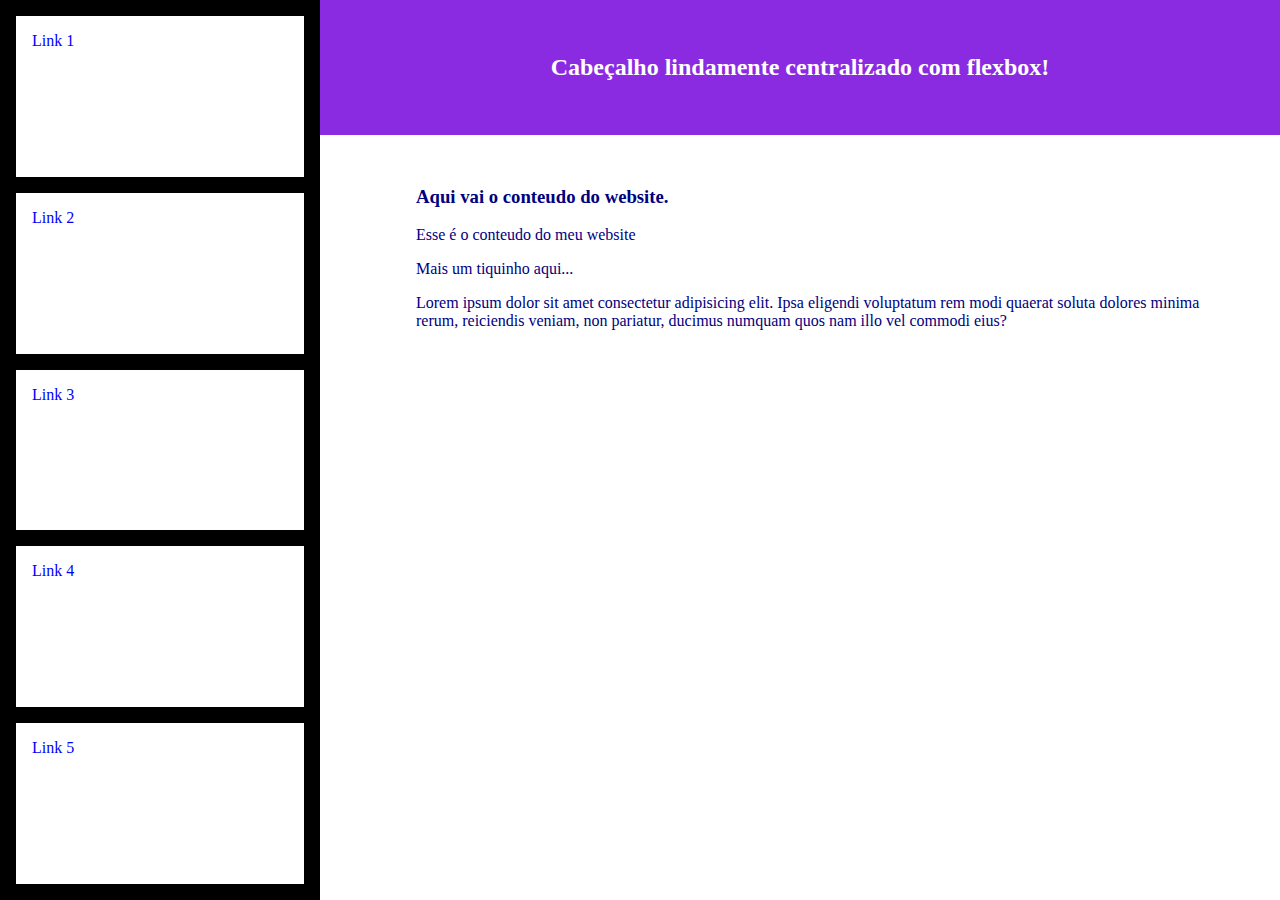
<file: flexgrid 2/index.html>
<!DOCTYPE html>
<html lang="pt-br">
<head>
    <meta charset="UTF-8">
    <meta name="viewport" content="width=device-width, initial-scale=1.0">
    <title>FlexGrid</title>
</head>
<link rel="stylesheet" href="estilos.css">
<link rel="stylesheet" href="responsividade.css">
<body>

    <div class="header">
        <h2>Cabeçalho lindamente centralizado com flexbox!</h2>
    </div>
      <div class="sidebar">
        <div class="item">Link 1</div>
        <div class="item">Link 2</div>
        <div class="item">Link 3</div>
        <div class="item">Link 4</div>
        <div class="item">Link 5</div>
    </div>


<div class="content">
    <h3>Aqui vai o conteudo do website.</h3>
    <p>Esse é o conteudo do meu website</p>
    <p>Mais um tiquinho aqui...</p>
    <p>Lorem ipsum dolor sit amet consectetur adipisicing elit. Ipsa eligendi voluptatum rem modi quaerat soluta dolores minima rerum, reiciendis veniam, non pariatur, ducimus numquam quos nam illo vel commodi eius?</p>
    <!-- Redimensione a janela para mostrar recursos responsivos do CSS Grid e do CSS flexbox! -->
</div>

</body>
</html>
</file>
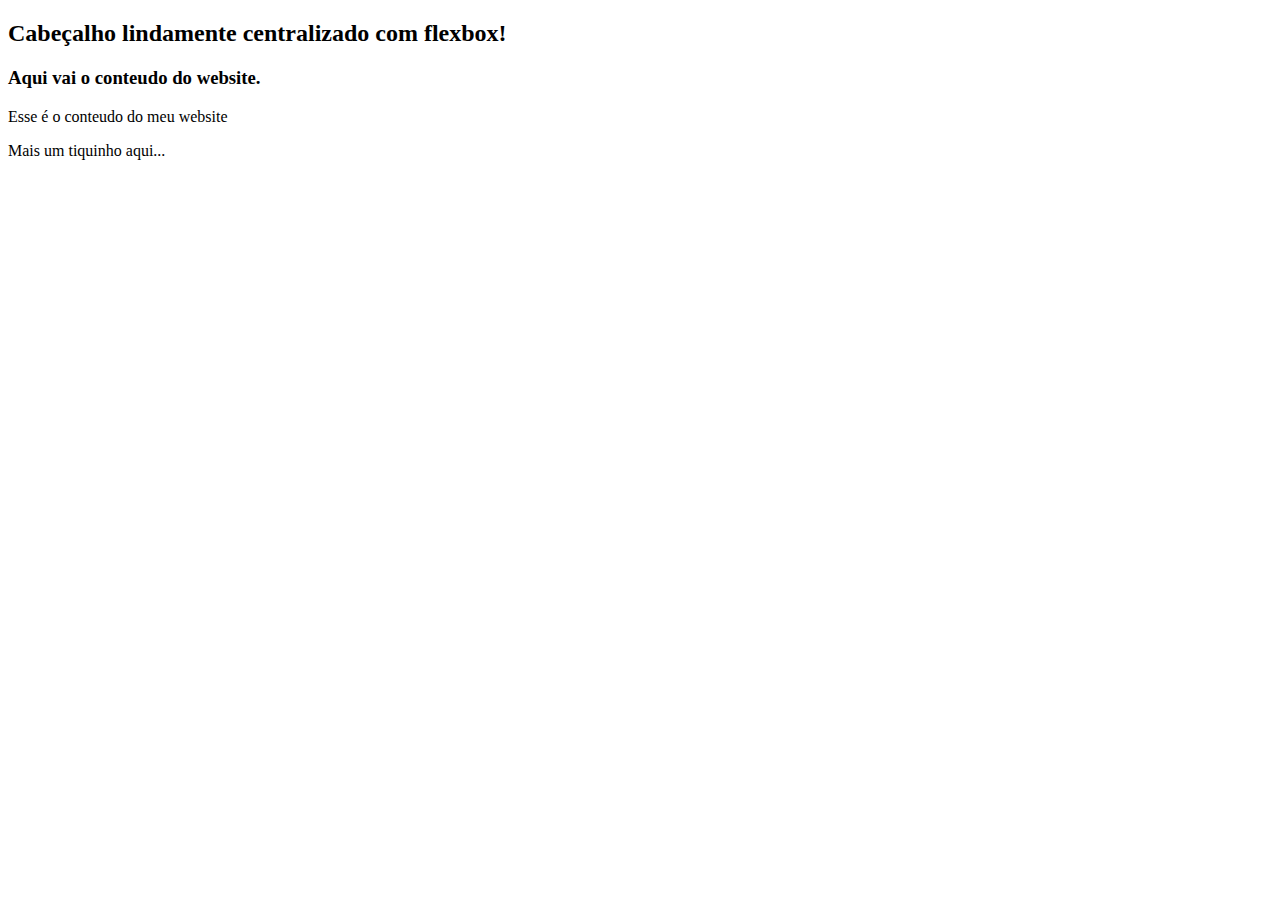
<file: flexgrid/index.html>
<!DOCTYPE html>
<html lang="pt-br">
<head>
    <meta charset="UTF-8">
    <meta name="viewport" content="width=device-width, initial-scale=1.0">
    <title>FlexGrid</title>
</head>
<body>
    <div class="container"></div>
    <div class="header">
        <h2>Cabeçalho lindamente centralizado com flexbox!</h2>
    </div>
      <div class="sidebar">
        <div class="item"></div>
        <div class="item"></div>
        <div class="item"></div>
        <div class="item"></div>
        <div class="item"></div>
    </div>
</div class="content">
<h3>Aqui vai o conteudo do website.</h3>
<p>Esse é o conteudo do meu website</p>
<p>Mais um tiquinho aqui...</p>
<!-- Redimensione a janela para mostrar recursos responsivos do CSS Grid e do CSS flexbox! -->

</body>
</html>
</file>
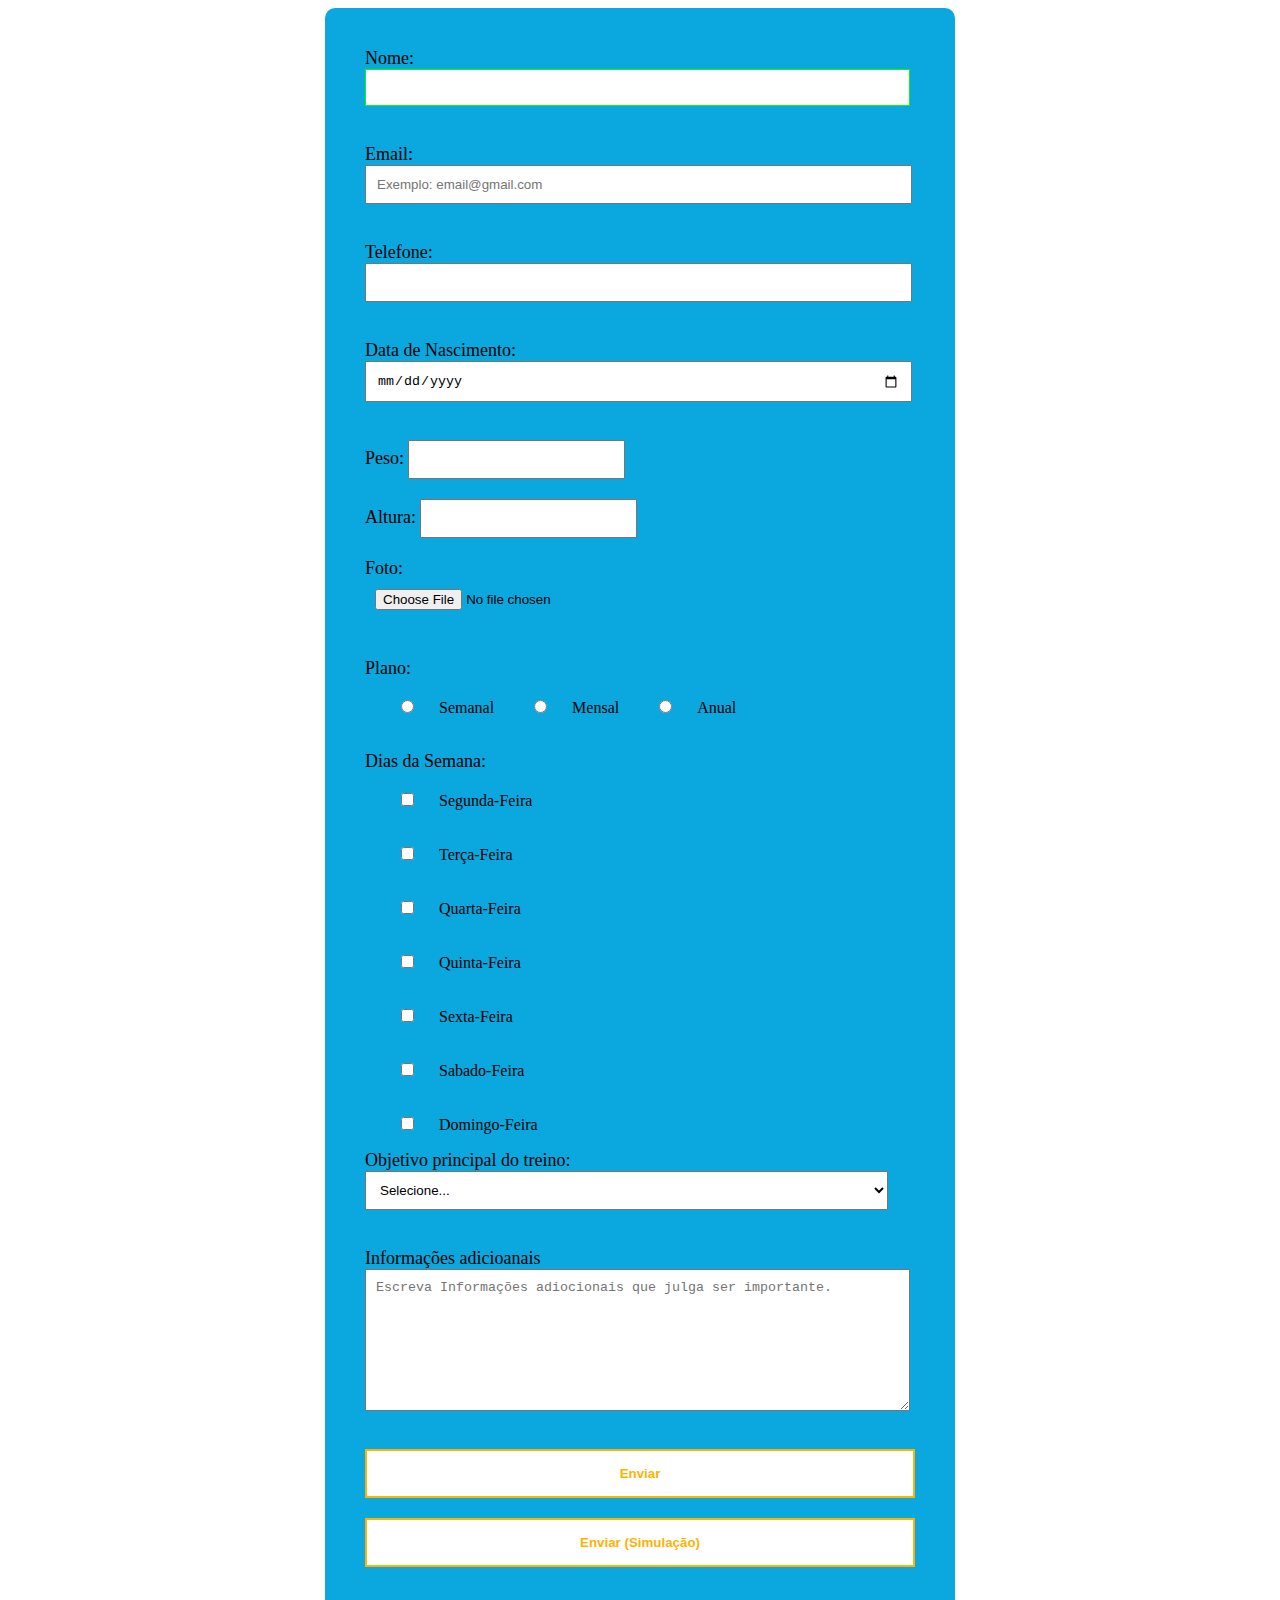
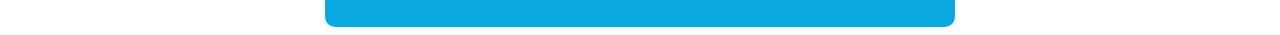
<file: formulario-academia/index.html>
<!DOCTYPE html>
<html lang="pt-br">
<head>
    <link rel="stylesheet" href="form.css">
    <meta charset="UTF-8">
    <meta name="viewport" content="width=device-width, initial-scale=1.0">
    <title>Cadastro Academia</title>
</head>
<body>
    <form action="enviado.html" method="post">


        <label for="nome"> Nome:</label>
        <input type="text" name="nome" id="nome"
        required="required" autofocus><br>

        <label for="email"> Email:</label>
        <input type="email" name="email" id="email" required
         placeholder="Exemplo: email@gmail.com"><br>

         <label for="telefone"> Telefone:</label>
         <input type="tel" name="telefone" id="telefone"
         required><br>

         <label for="dt-nasc"> Data de Nascimento:</label>
         <input type="date" name="dt-nasc"
         required><br>

         <label for="peso" class="medidas"> Peso:</label>
         <input type="number" name="peso" id="peso"
         class="medidas" required step="0.01"><br>

         <label for="altura" class="medidas"> Altura:</label>
         <input type="number" name="altura" id="altura"
         class="medidas" required step="0.01"><br>

         <label for="foto"> Foto:</label>
         <input type="file" name="foto" id="foto" required><br>

         <label> Plano:</label><br>
         <input class="emlinha" type="radio" name="plano"
         id="semanal">
         <label class="emlinha" for="semanal"> Semanal</label>
         <input class="emlinha" type="radio" name="plano"
         id="mensal">
         <label class="emlinha" for="mensal"> Mensal</label>
        <input class="emlinha" type="radio" name="plano"
        id="anual">
        <label class="emlinha" form="anual"> Anual</label>
        <br><br>

        <label> Dias da Semana:</label><br>
<input class="emlinha" type="checkbox" name="segunda" id="segunda">
<label class="emlinha" for="segunda"> Segunda-Feira</label><br>

<label></label><br>
<input class="emlinha" type="checkbox" name="terça" id="terça">
<label class="emlinha" for="terça"> Terça-Feira</label><br>

<label></label><br>
<input class="emlinha" type="checkbox" name="quarta" id="quarta">
<label class="emlinha" for="quarta"> Quarta-Feira</label><br>

<label></label><br>
<input class="emlinha" type="checkbox" name="quinta" id="quinta">
<label class="emlinha" for="quinta"> Quinta-Feira</label><br>

<label></label><br>
<input class="emlinha" type="checkbox" name="sexta" id="sexta">
<label class="emlinha" for="sexta"> Sexta-Feira</label><br>

<label></label><br>
<input class="emlinha" type="checkbox" name="sabado" id="sabado">
<label class="emlinha" for="sabado"> Sabado-Feira</label><br>

<label></label><br>
<input class="emlinha" type="checkbox" name="domingo" id="domingo">
<label class="emlinha" for="domingo"> Domingo-Feira</label><br>

<label>Objetivo principal do treino:</label>
<select name="objetivo" required>
    <option value="">Selecione...</option>
    <option value="massa-muscular">Ganho de massa
    muscular</option>
    <option value="cardiovascular">Melhoria da saúde
    cardiovascular</option>
    <option value="flexibilidade">Aumento da flexibilidade</option>
    <option value="mental">Melhoria da saúde mental</option>
    <option value="outros">Outros</option>
</select>
<br>

<label>Informações adicioanais</label>
<textarea name="Informações" rows="8" cols="25"
maxlength="100" required placeholder="Escreva Informações adiocionais que julga ser importante."></textarea>
<br>
<input type="submit" name="enviar" value="Enviar"
id="enviar">

<p>
<input type="submit" value="Enviar (Simulação)" id="enviar">
</p>

        </form>
    
</body>
</html>
</file>
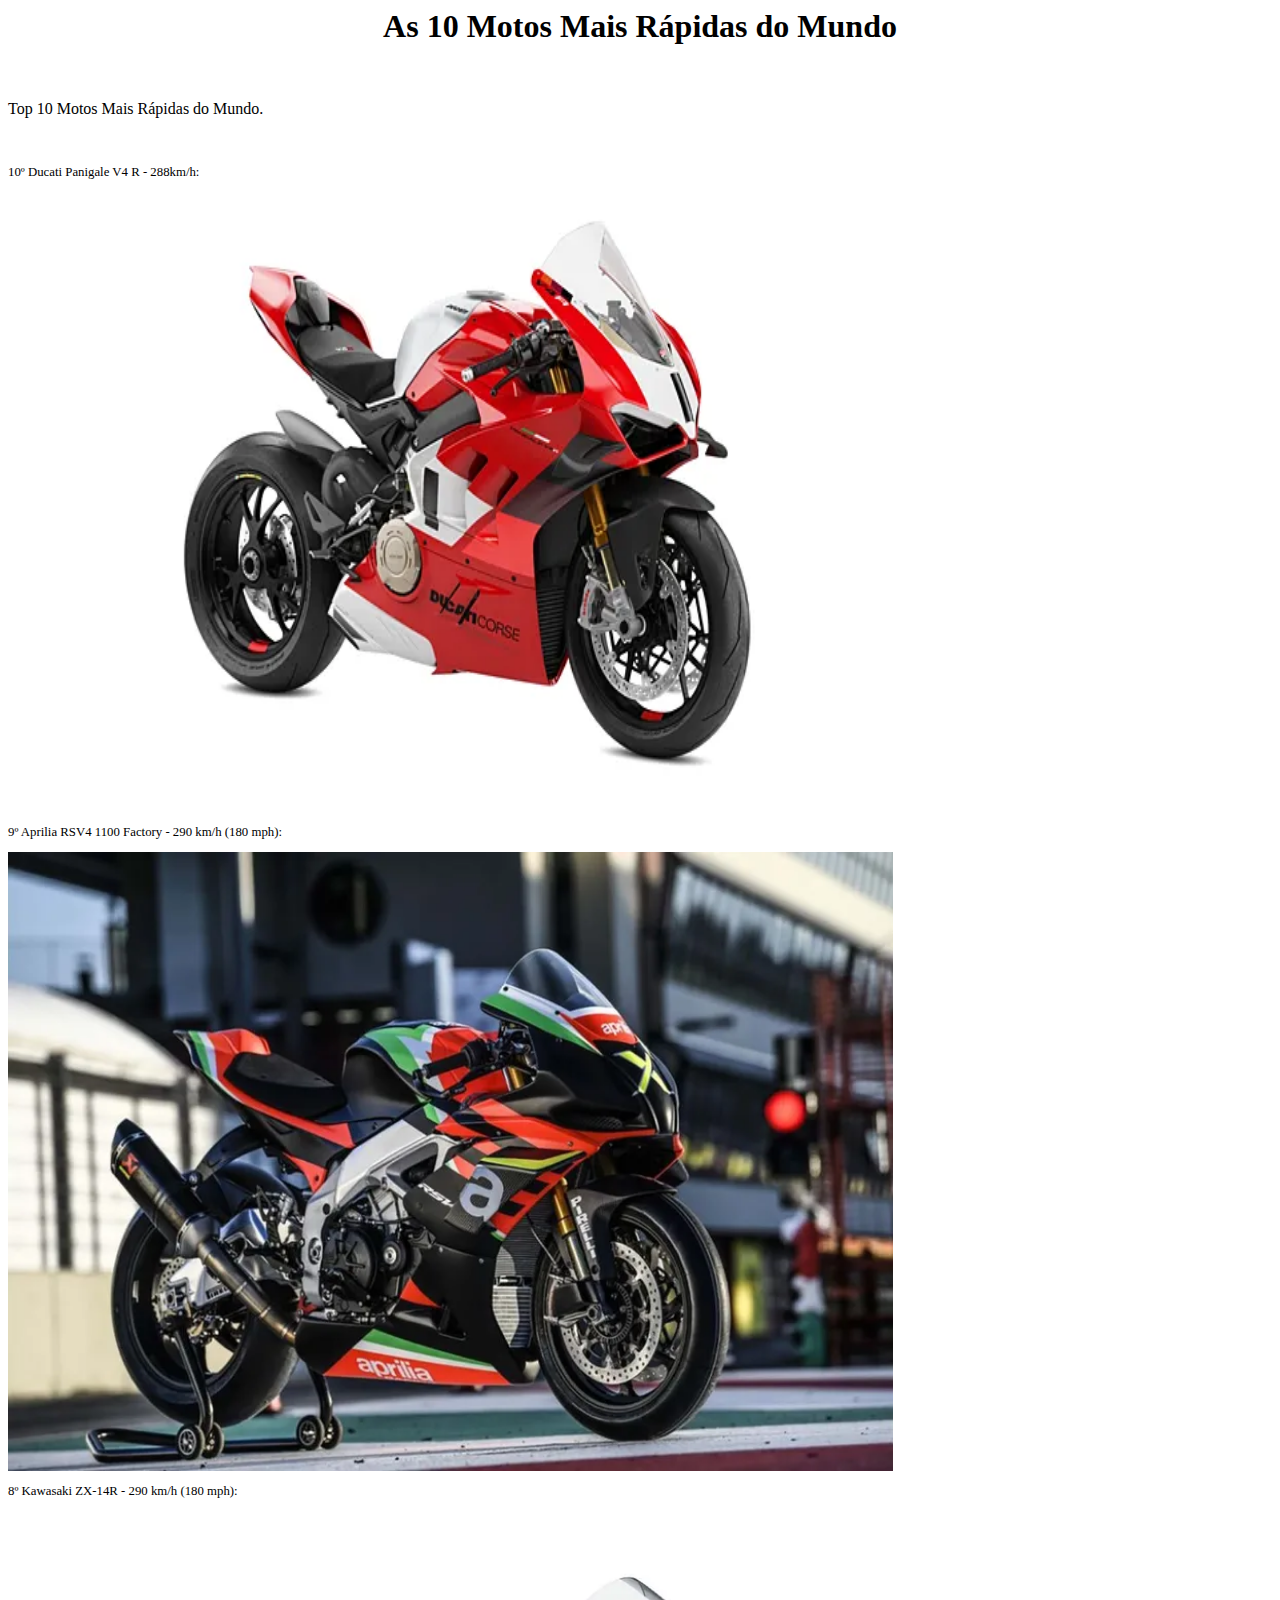
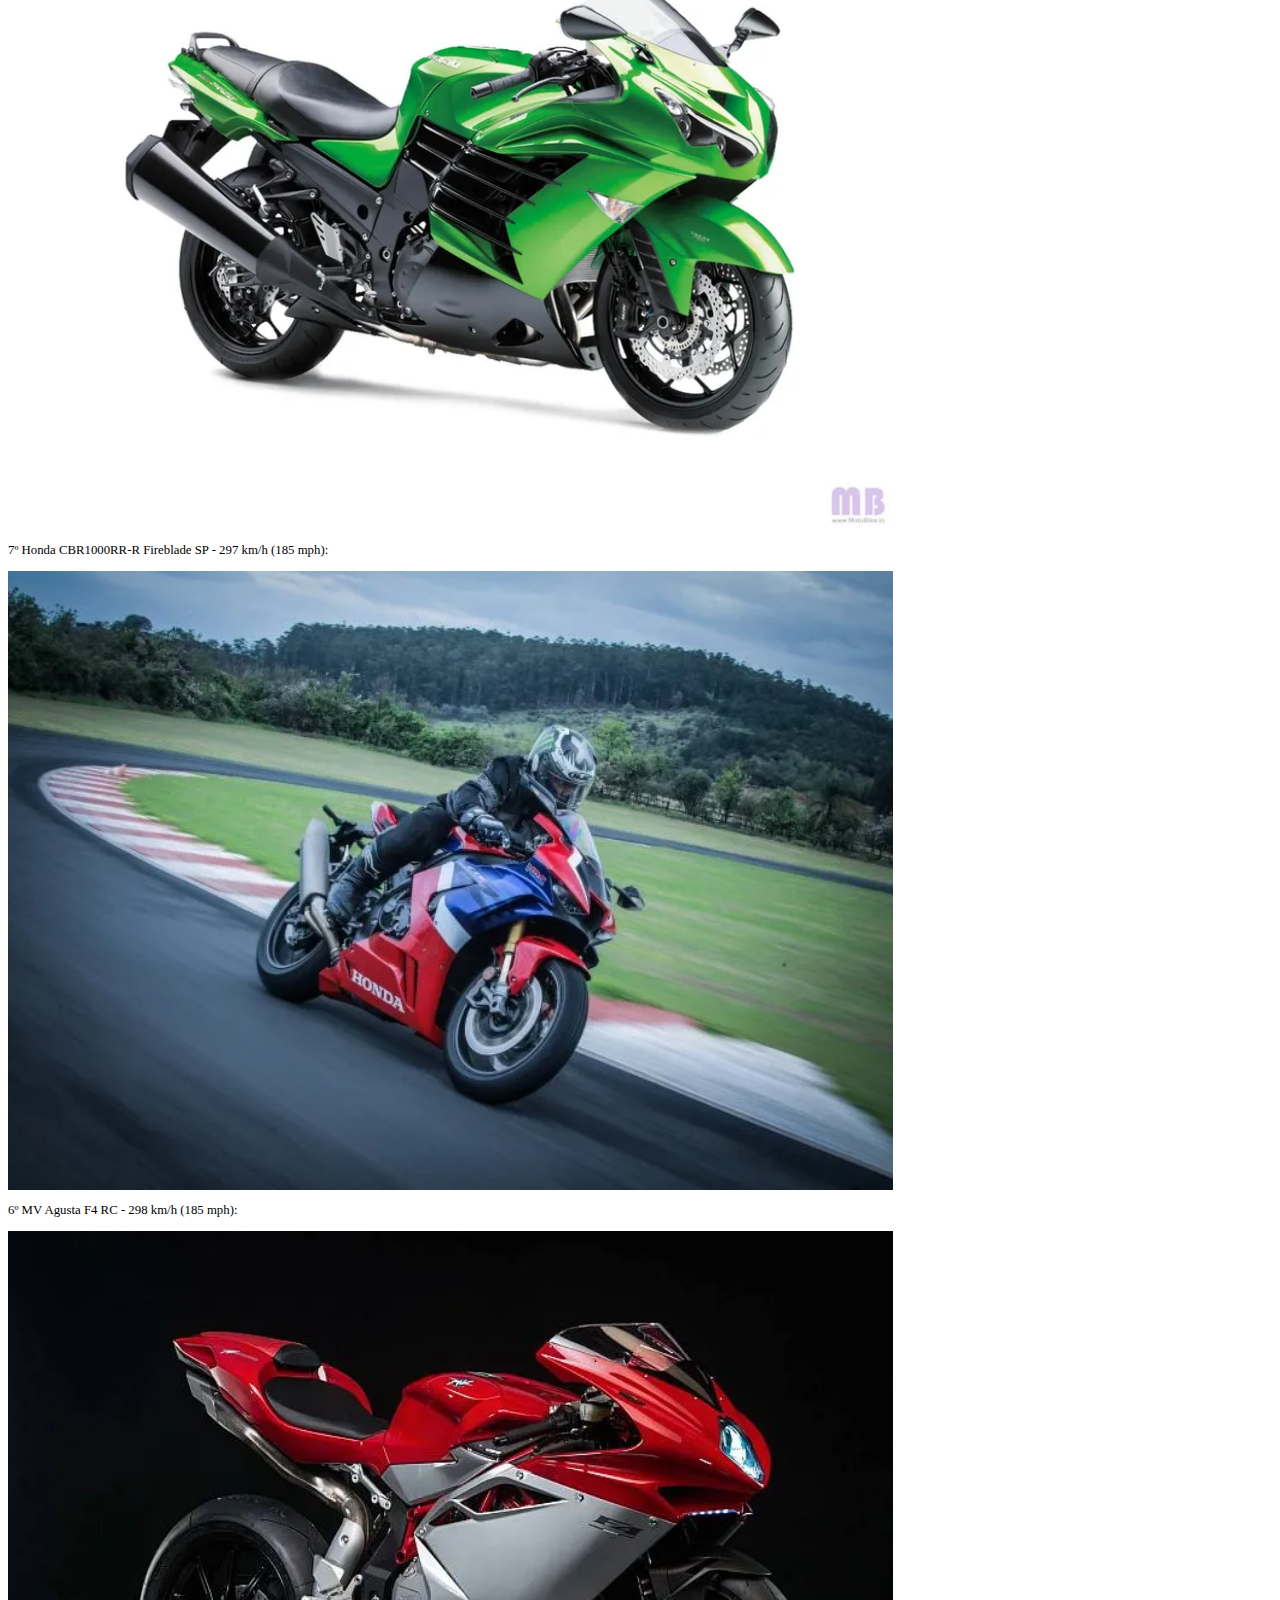
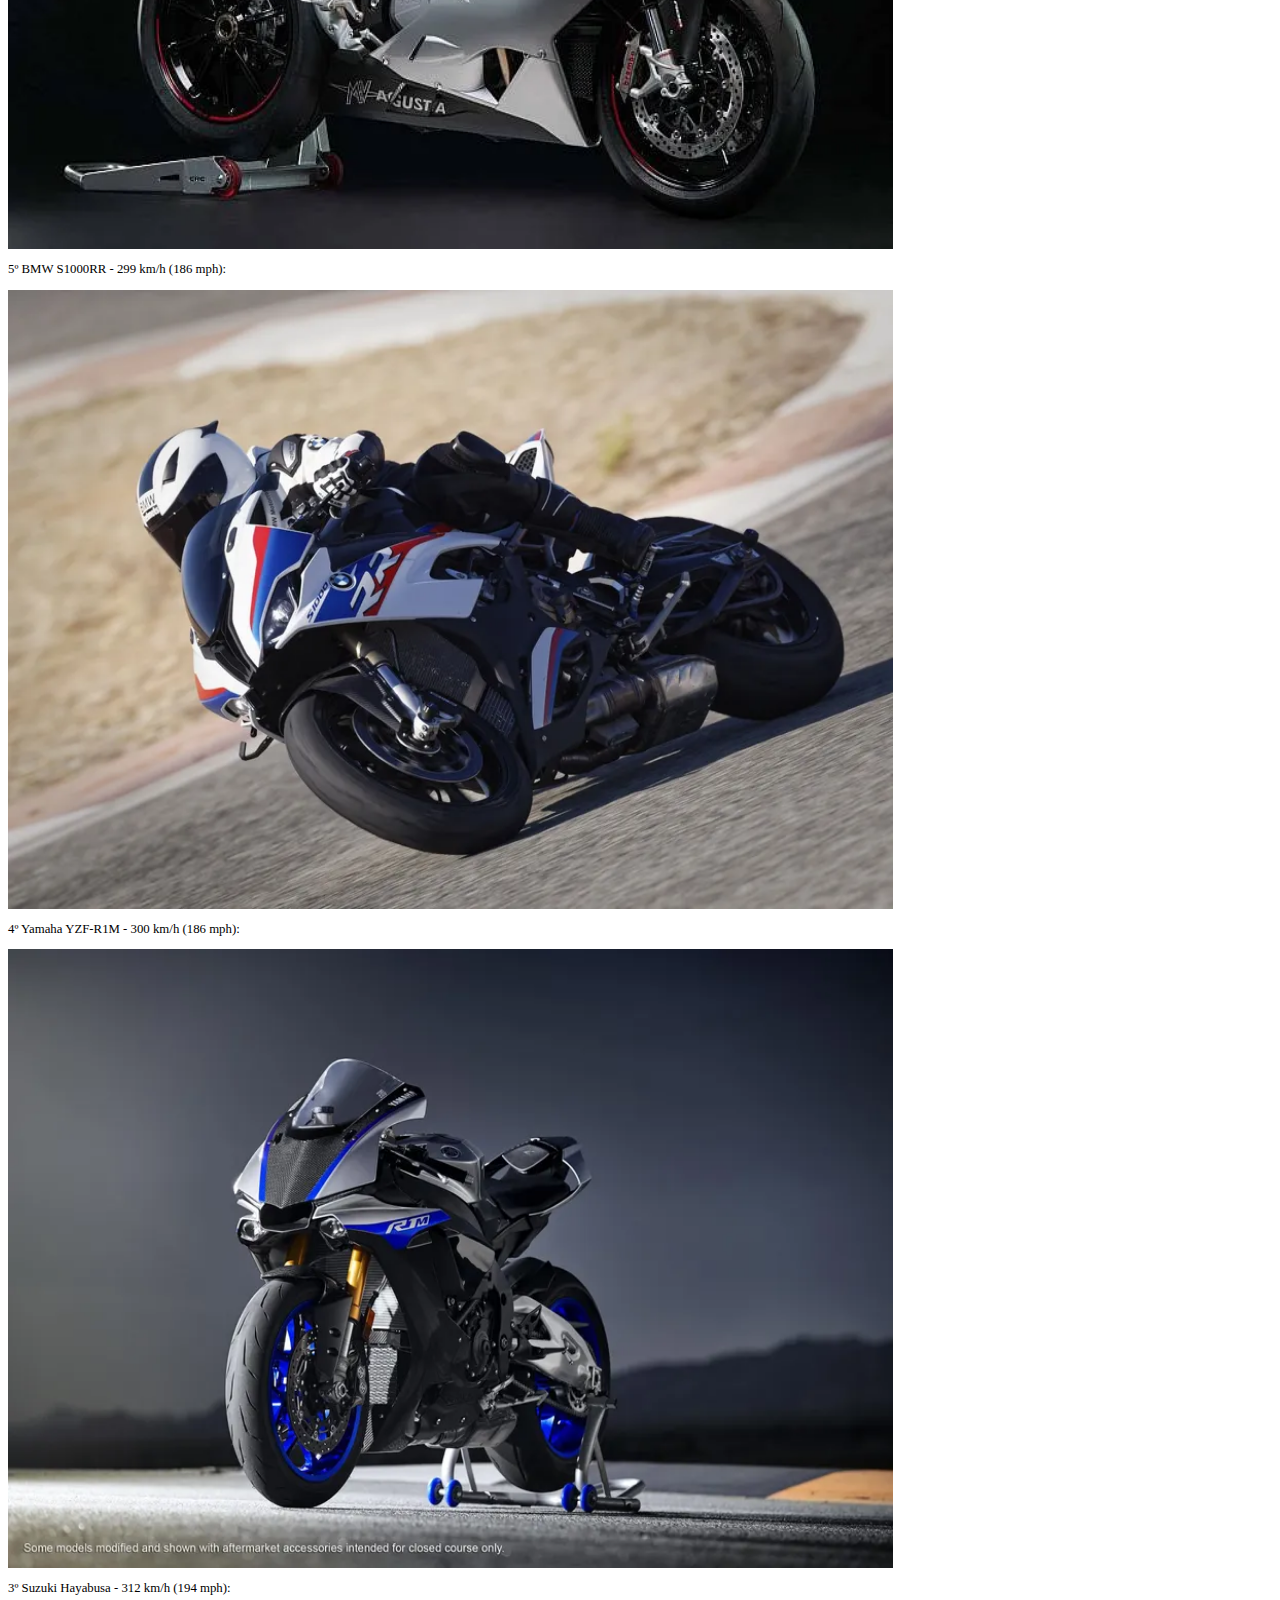
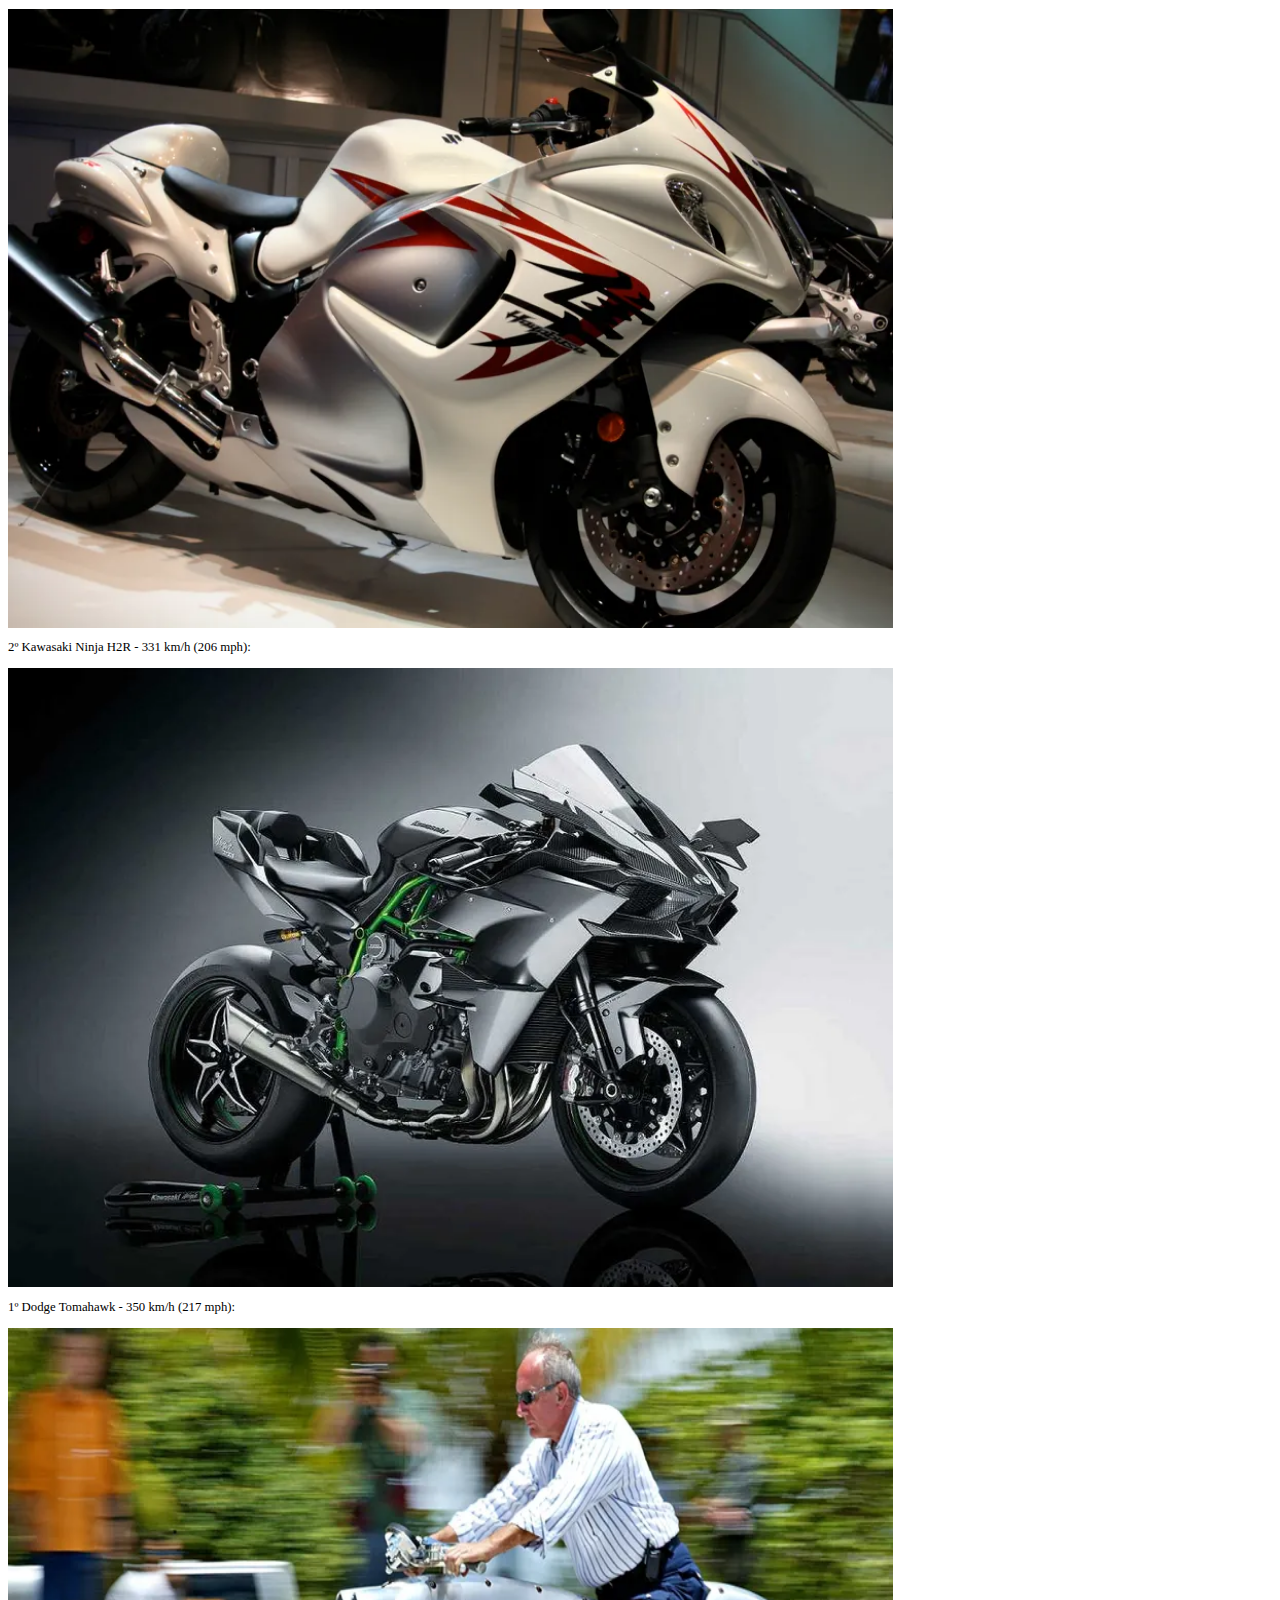
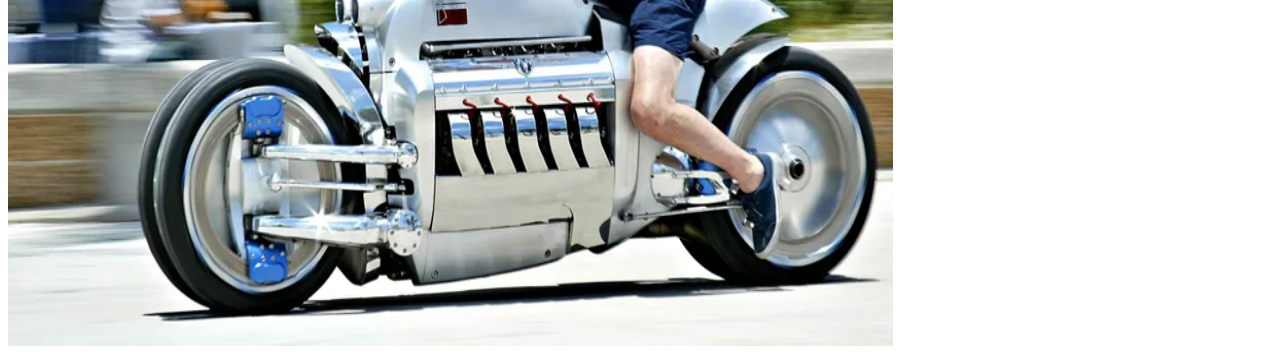
<file: top10/index.html>
<html>

<head>
<title>As 10 Motos Mais Rápidas do Mundo</title>
<head>

<body>
<div style="text-align:center">
<h1>As 10 Motos Mais Rápidas do Mundo
</div>
</h1>
<br>
<p>Top 10 Motos Mais Rápidas do Mundo.</p>
<br>

<p style="font-size:80%;">10º Ducati Panigale V4 R - 288km/h:</p>
</div>
<img src="ducatti.png" height="70%" width="70%">
</div>

<p style="font-size:80%;">9º Aprilia RSV4 1100 Factory - 290 km/h (180 mph):</p>
</div>
<img src="aprilla.png" height="70%" width="70%">
</div>

<p style="font-size:80%;">8º Kawasaki ZX-14R - 290 km/h (180 mph):</p>
</div>
<img src="kawasaki.png" height="70%" width="70%">
</div>

<p style="font-size:80%;">7º Honda CBR1000RR-R Fireblade SP - 297 km/h (185 mph):</p>
</div>
<img src="cbr.png" height="70%" width="70%">
</div>

<p style="font-size:80%;">6º MV Agusta F4 RC - 298 km/h (185 mph):</p>
</div>
<img src="agusta.png" height="70%" width="70%">
</div>


<p style="font-size:80%;">5º BMW S1000RR - 299 km/h (186 mph):</p>
</div>
<img src="s1000.png" height="70%" width="70%">
</div>

<p style="font-size:80%;">4º Yamaha YZF-R1M - 300 km/h (186 mph):</p>
</div>
<img src="r1.png" height="70%" width="70%">
</div>

<p style="font-size:80%;">3º Suzuki Hayabusa - 312 km/h (194 mph):</p>
</div>
<img src="haya.png" height="70%" width="70%">
</div>

<p style="font-size:80%;">2º Kawasaki Ninja H2R - 331 km/h (206 mph):</p>
</div>
<img src="h2r.png" height="70%" width="70%">
</div>

<p style="font-size:80%;">1º Dodge Tomahawk - 350 km/h (217 mph):</p>
</div>
<img src="dodge.png" height="70%" width="70%">
</div>

<html>
</file>
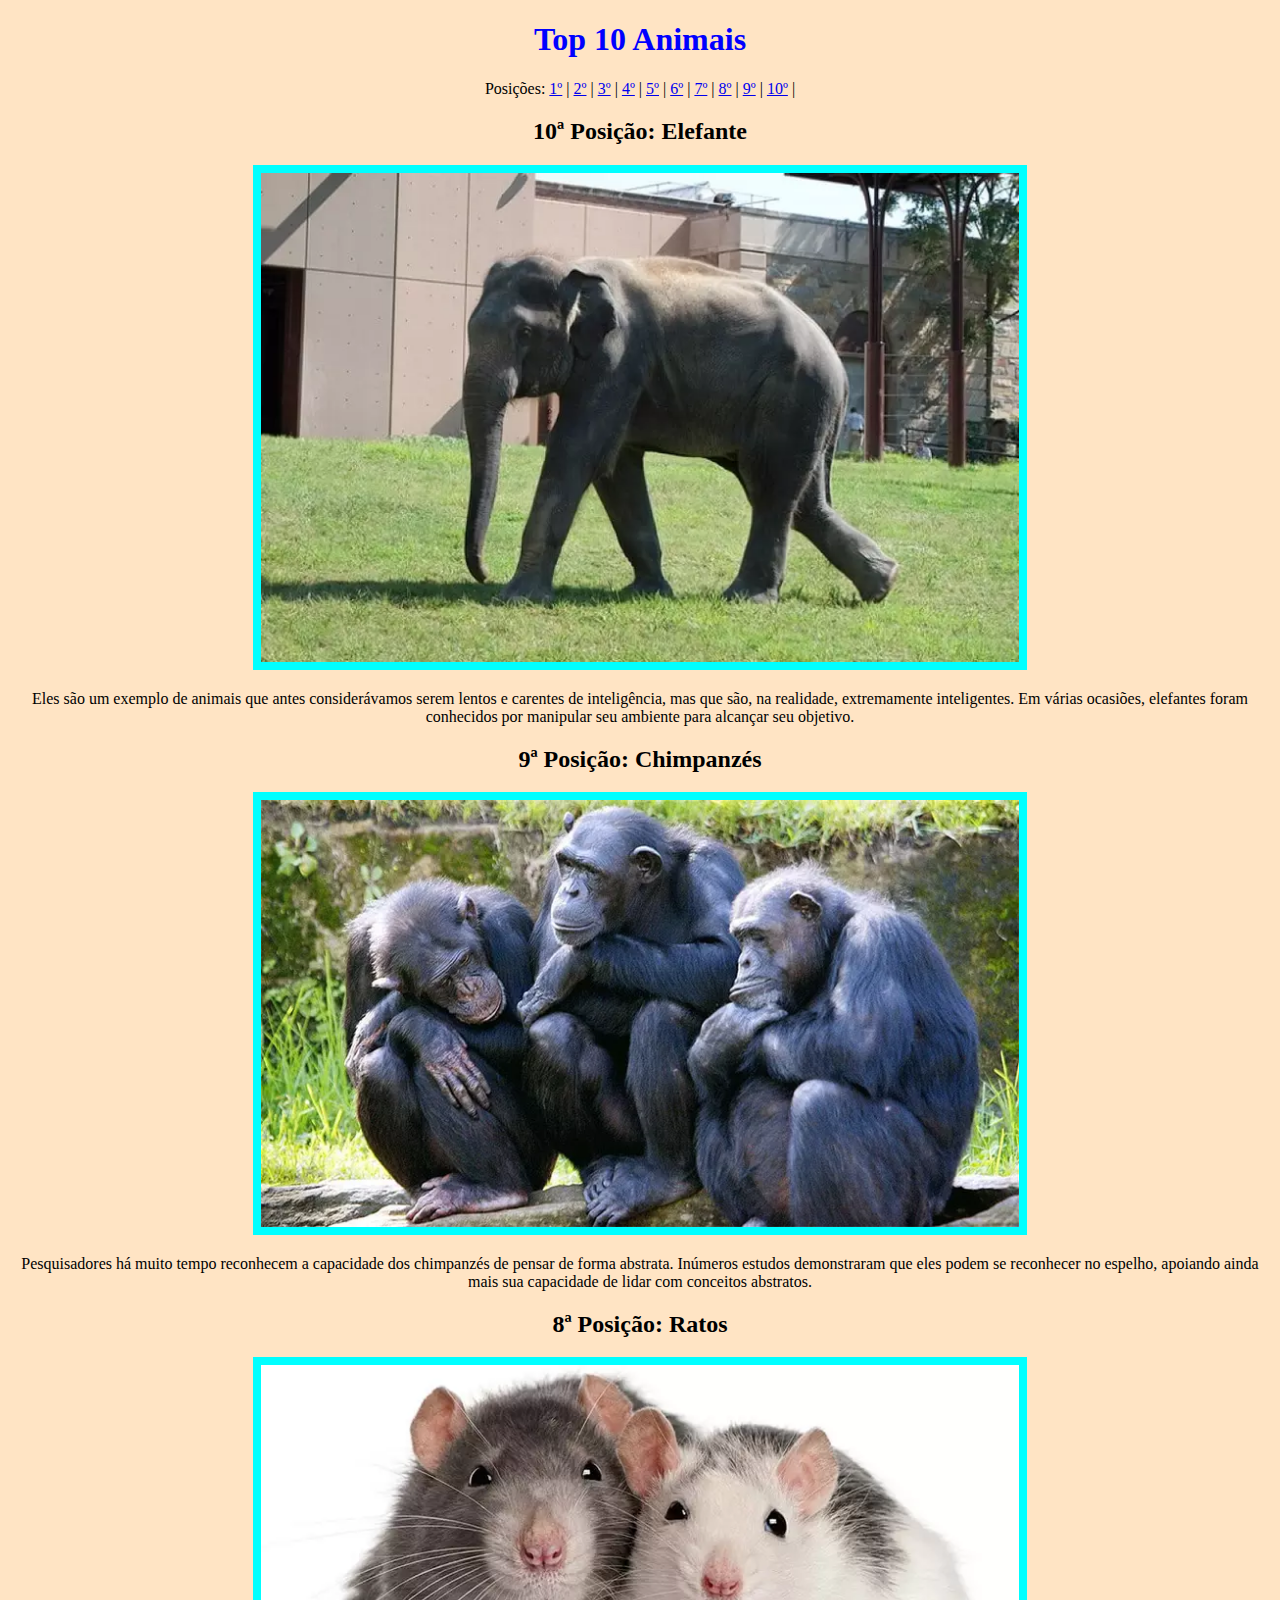
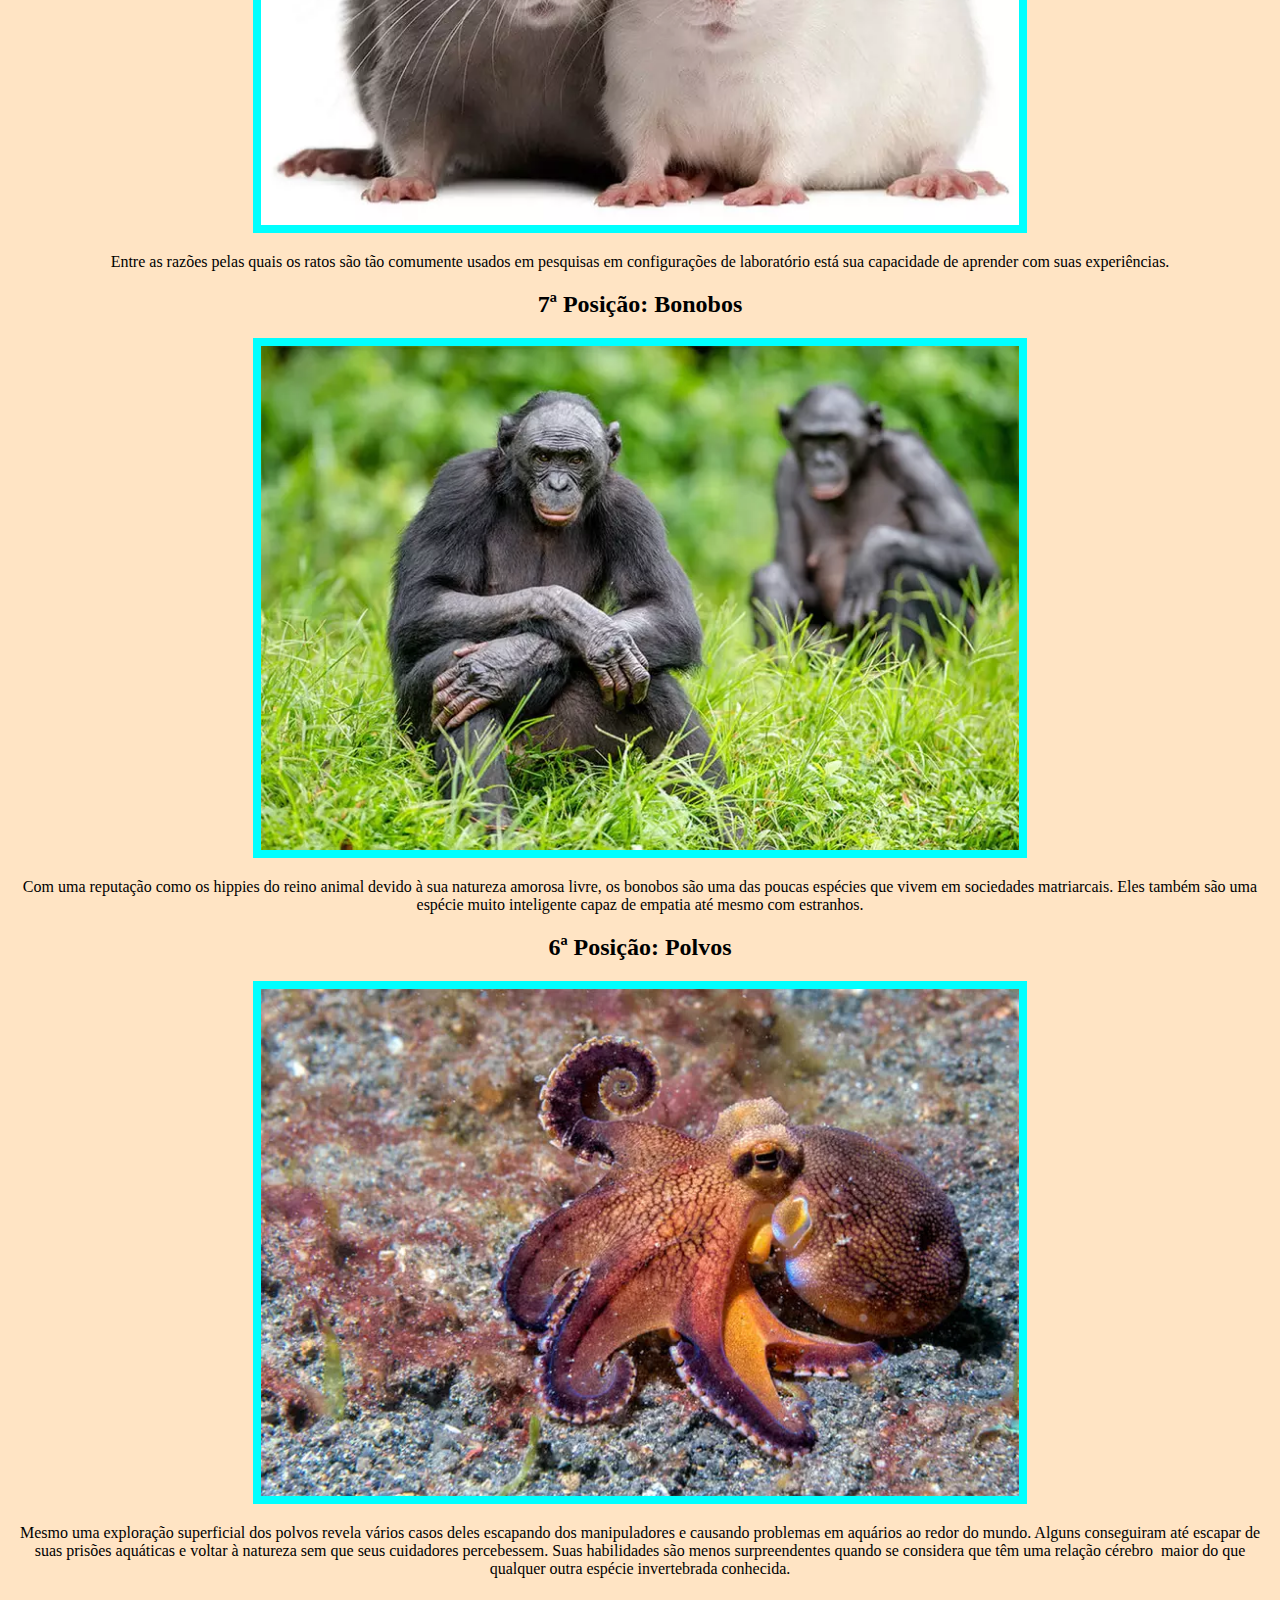
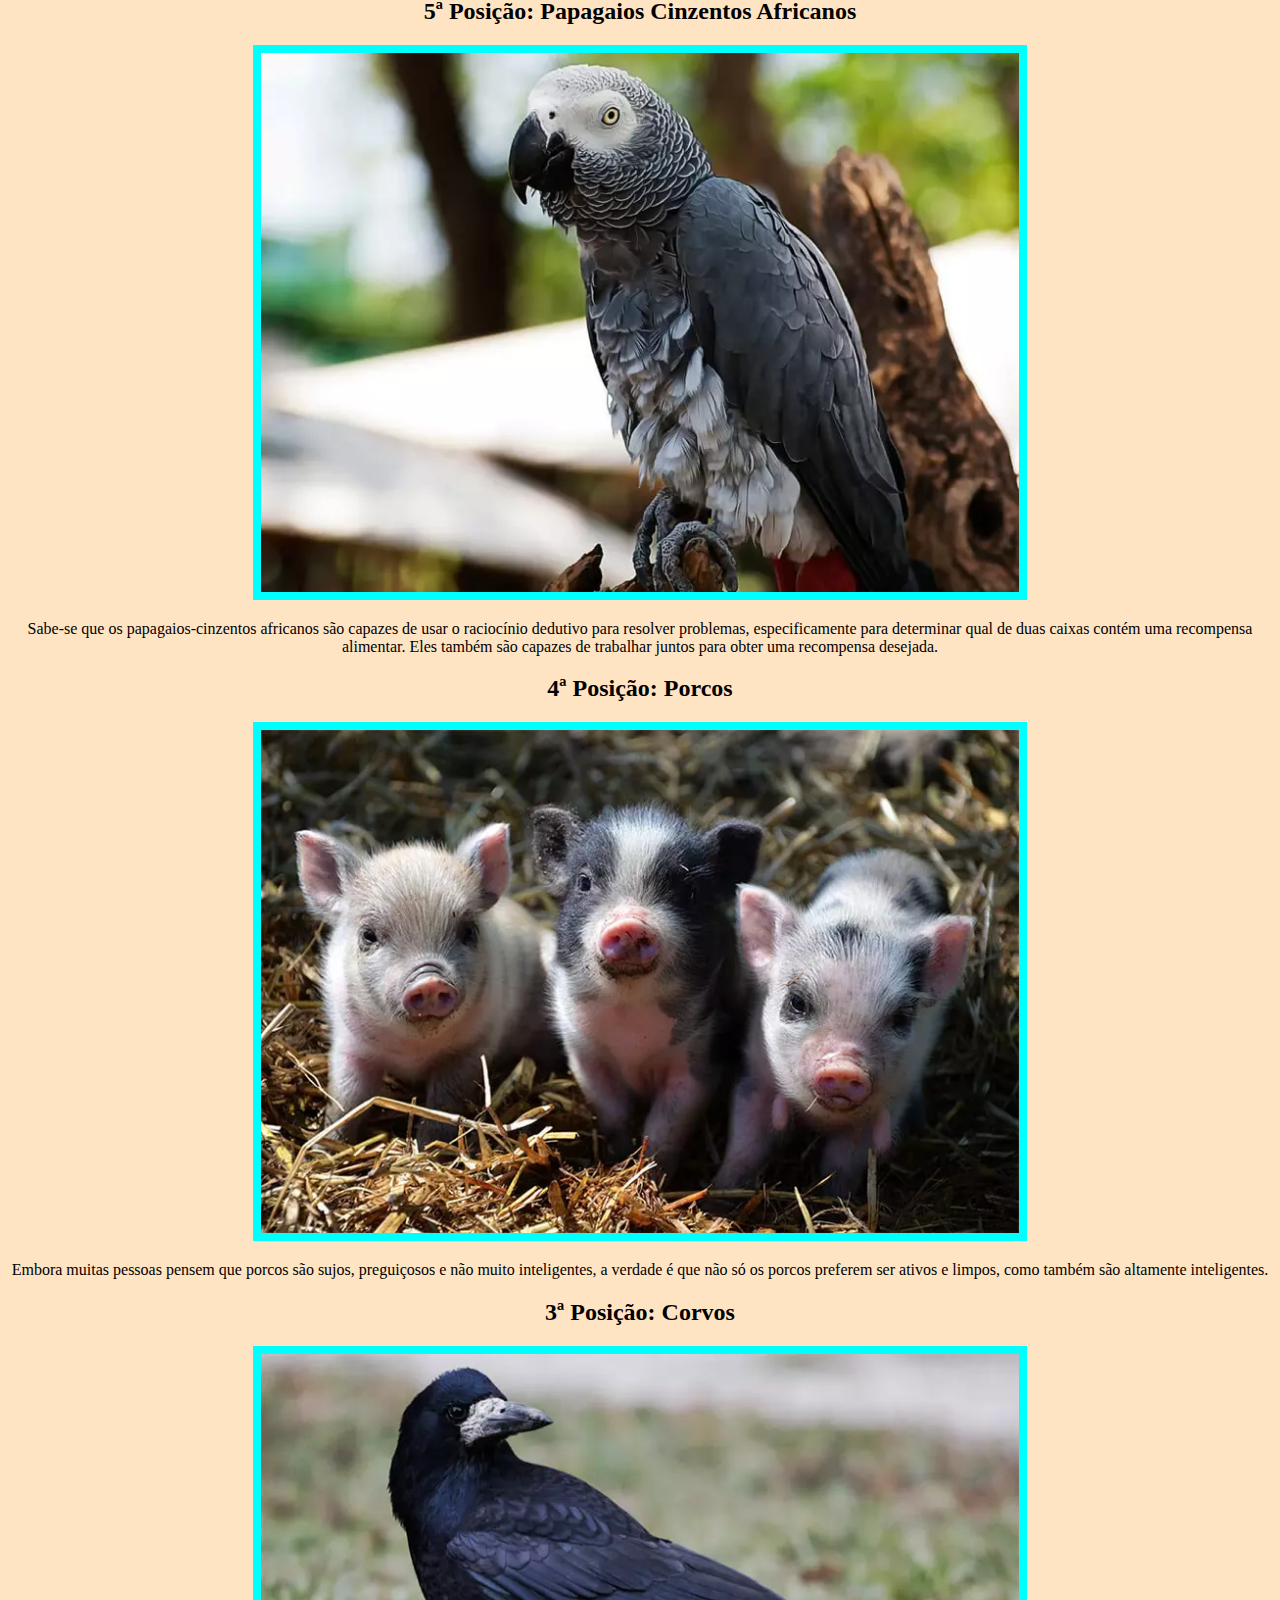
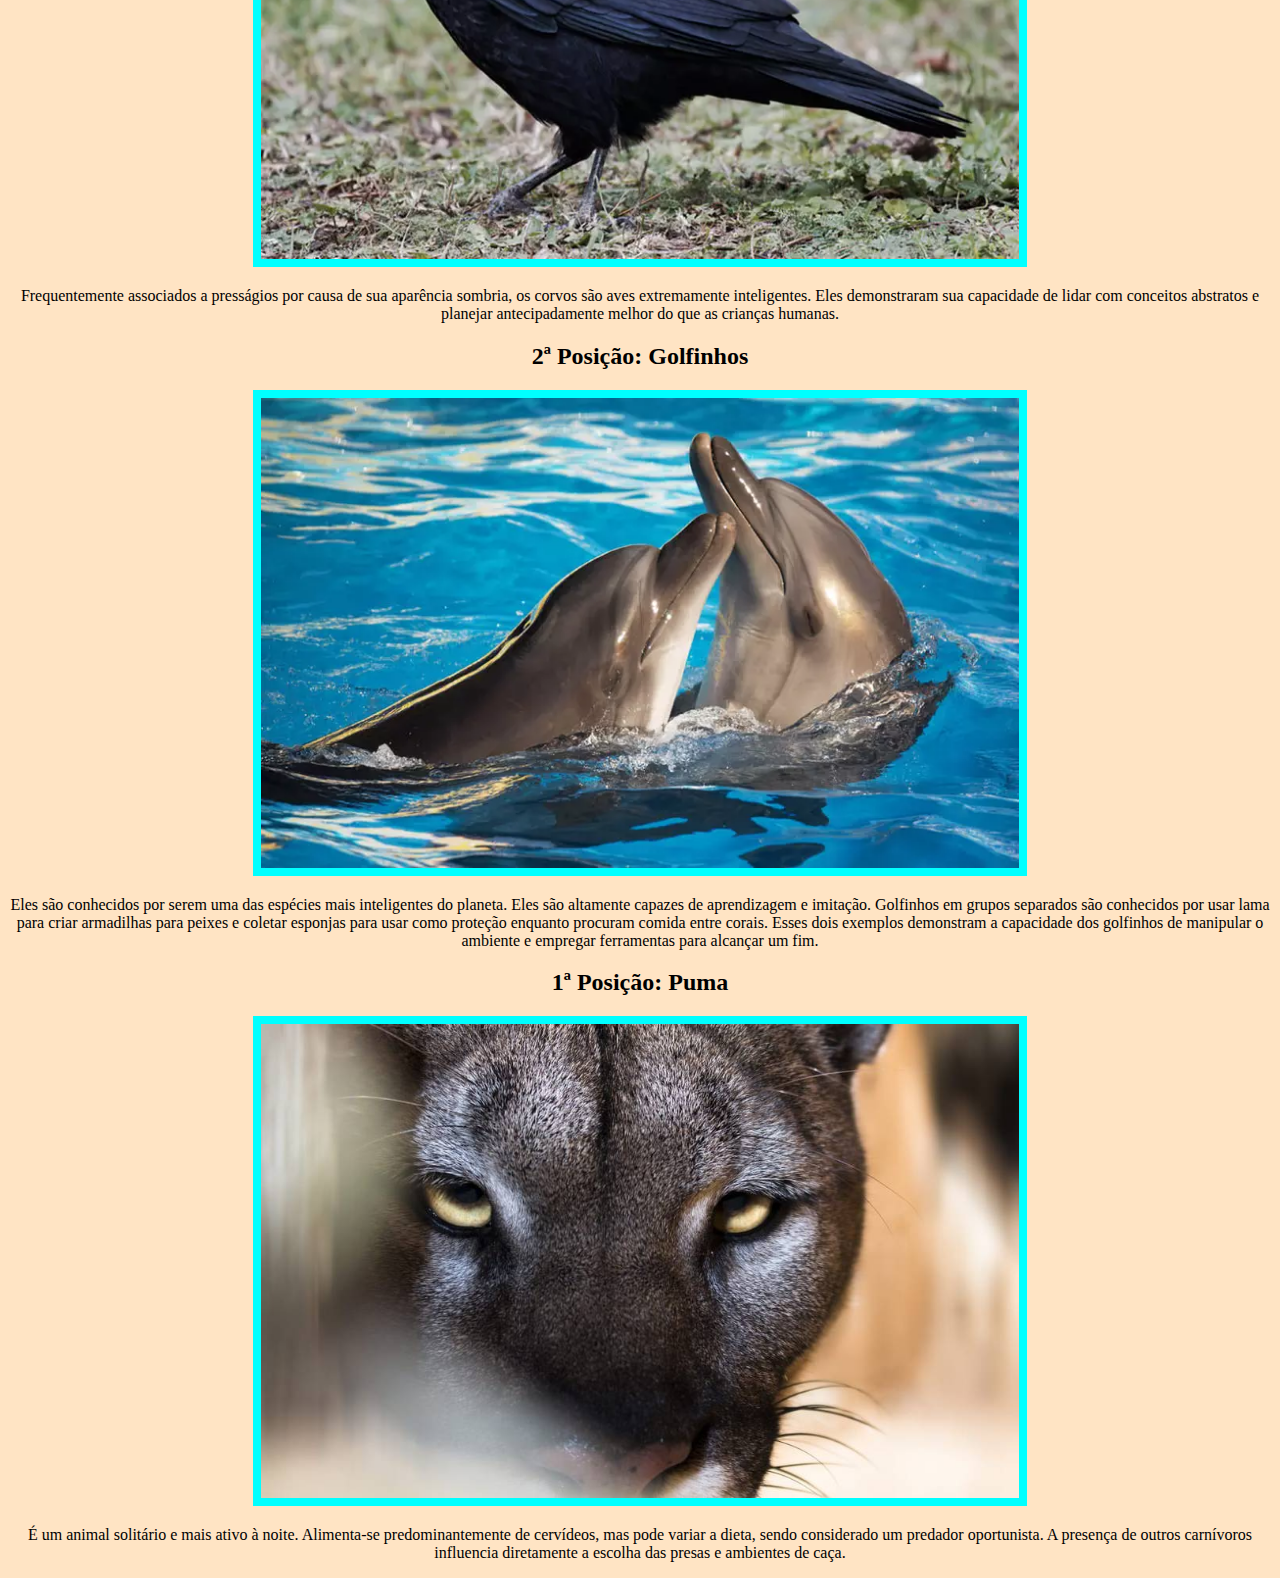
<file: top10v2/index.html>
<!DOCTYPE html>
<html lang="en">

<head> 
<link rel="stylesheet" href="estilos.css".css">
    <meta charset="UTF-8">
    <meta name="viewport" content="width=device-width, initial-scale=1.0">
    <title>Top 10 Animais</title>
</head>
<body>

    
    <h1>Top 10 Animais</h1>

    <P>
        Posições:
        <a href="#1">1º</a> | 
        <a href="#2">2º</a> | 
        <a href="#3">3º</a> | 
        <a href="#4">4º</a> | 
        <a href="#5">5º</a> | 
        <a href="#6">6º</a> | 
        <a href="#7">7º</a> | 
        <a href="#8">8º</a> |
        <a href="#9">9º</a> | 
        <a href="#10">10º</a> | 

    </P>

    <section id="10">
    
    <h2>10ª Posição: Elefante </h2>
    <img src="elefante.jpg">    
    <p>Eles são um exemplo de animais que antes considerávamos serem lentos e carentes de inteligência, mas que são, na realidade, extremamente inteligentes. Em várias ocasiões, elefantes foram conhecidos por manipular seu ambiente para alcançar seu objetivo.</p>

    </section>

    <section id="9">

    <h2>9ª Posição: Chimpanzés </h2>
    <img src="chimpanze.jpg">
    <p>Pesquisadores há muito tempo reconhecem a capacidade dos chimpanzés de pensar de forma abstrata. Inúmeros estudos demonstraram que eles podem se reconhecer no espelho, apoiando ainda mais sua capacidade de lidar com conceitos abstratos. </p>

    </section>

    <section id="8">

    <h2>8ª Posição: Ratos </h2>
    <img src="ratos.jpg">
    <p>Entre as razões pelas quais os ratos são tão comumente usados em pesquisas em configurações de laboratório está sua capacidade de aprender com suas experiências. </p>

    </section>

    <section id="7">

    <h2>7ª Posição: Bonobos </h2>
    <img src="bonobos.jpg">
    <p>Com uma reputação como os hippies do reino animal devido à sua natureza amorosa livre, os bonobos são uma das poucas espécies que vivem em sociedades matriarcais. Eles também são uma espécie muito inteligente capaz de empatia até mesmo com estranhos. </p>

    </section>

    <section id="6">

    <h2>6ª Posição: Polvos </h2>
    <img src="polvo.jpg">
    <p> Mesmo uma exploração superficial dos polvos revela vários casos deles escapando dos manipuladores e causando problemas em aquários ao redor do mundo. Alguns conseguiram até escapar de suas prisões aquáticas e voltar à natureza sem que seus cuidadores percebessem. Suas habilidades são menos surpreendentes quando se considera que têm uma relação cérebro  maior do que qualquer outra espécie invertebrada conhecida.</p>

    </section>

    <section id="5">

    <h2>5ª Posição: Papagaios Cinzentos Africanos </h2>
    <img src="papagaio.jpg">
    <p>Sabe-se que os papagaios-cinzentos africanos são capazes de usar o raciocínio dedutivo para resolver problemas, especificamente para determinar qual de duas caixas contém uma recompensa alimentar. Eles também são capazes de trabalhar juntos para obter uma recompensa desejada. </p>

    </section>

    <section id="4">

    <h2>4ª Posição: Porcos </h2>
    <img src="porco.jpg">
    <P> </P>
    <P>Embora muitas pessoas pensem que porcos são sujos, preguiçosos e não muito inteligentes, a verdade é que não só os porcos preferem ser ativos e limpos, como também são altamente inteligentes. </P>

    </section>

    <section id="3">

    <h2>3ª Posição: Corvos </h2>
    <img src="corvo.jpg">
    <P> Frequentemente associados a presságios por causa de sua aparência sombria, os corvos são aves extremamente inteligentes. Eles demonstraram sua capacidade de lidar com conceitos abstratos e planejar antecipadamente melhor do que as crianças humanas.</P>

    </section>

    <section id="2">

    <h2>2ª Posição: Golfinhos </h2>
    <img src="golfinho.jpg">
    <P>Eles são conhecidos por serem uma das espécies mais inteligentes do planeta. Eles são altamente capazes de aprendizagem e imitação. Golfinhos em grupos separados são conhecidos por usar lama para criar armadilhas para peixes e coletar esponjas para usar como proteção enquanto procuram comida entre corais. Esses dois exemplos demonstram a capacidade dos golfinhos de manipular o ambiente e empregar ferramentas para alcançar um fim. </P>

    </section>

    <section id="1">

    <h2>1ª Posição: Puma </h2>
    <img src="puma.jpg">
    <p>É um animal solitário e mais ativo à noite. Alimenta-se predominantemente de cervídeos, mas pode variar a dieta, sendo considerado um predador oportunista. A presença de outros carnívoros influencia diretamente a escolha das presas e ambientes de caça. </P>

    </section>

</body>


</html>
</file>
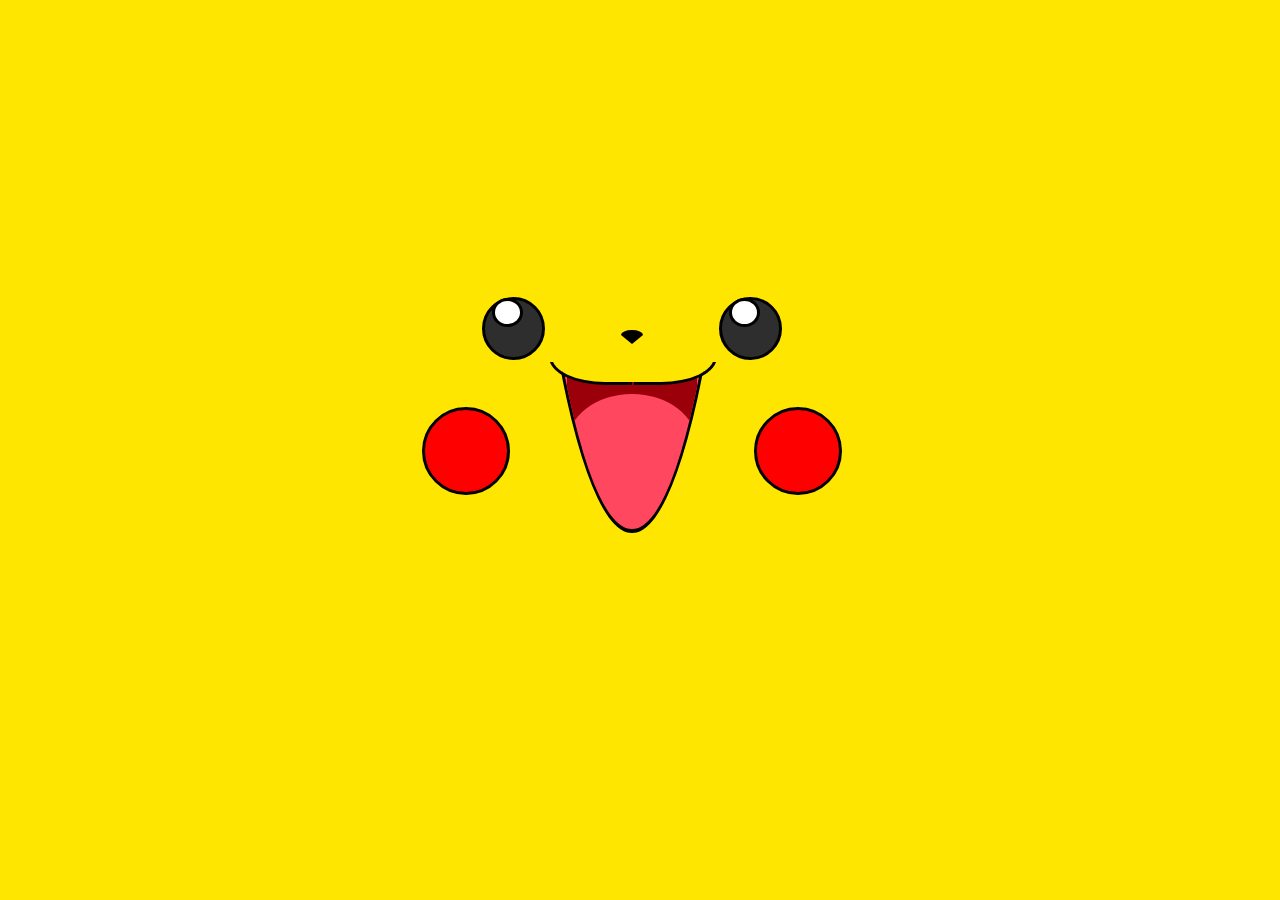
<file: Pokemon-CSS/picachu/index.html>
<!DOCTYPE html>
<html lang="pt-br">
<head>
    <link rel="stylesheet" href="pikachu.css">
    <meta charset="UTF-8">
    <meta name="viewport" content="width=device-width, initial-scale=1.0">
    <title>Pikachu CSS</title>
</head>
<body>
<div id="pikachu">
        <div class="olho direito"></div>
        <div class="olho esquedo"></div>
        <div class="nariz"></div>
        <div class="boca">
        <div></div>
        </div>
        <div class="bochecha esquerda"></div>
        <div class="bochecha direita"></div>
    </div>
</body>
</html>
</file>
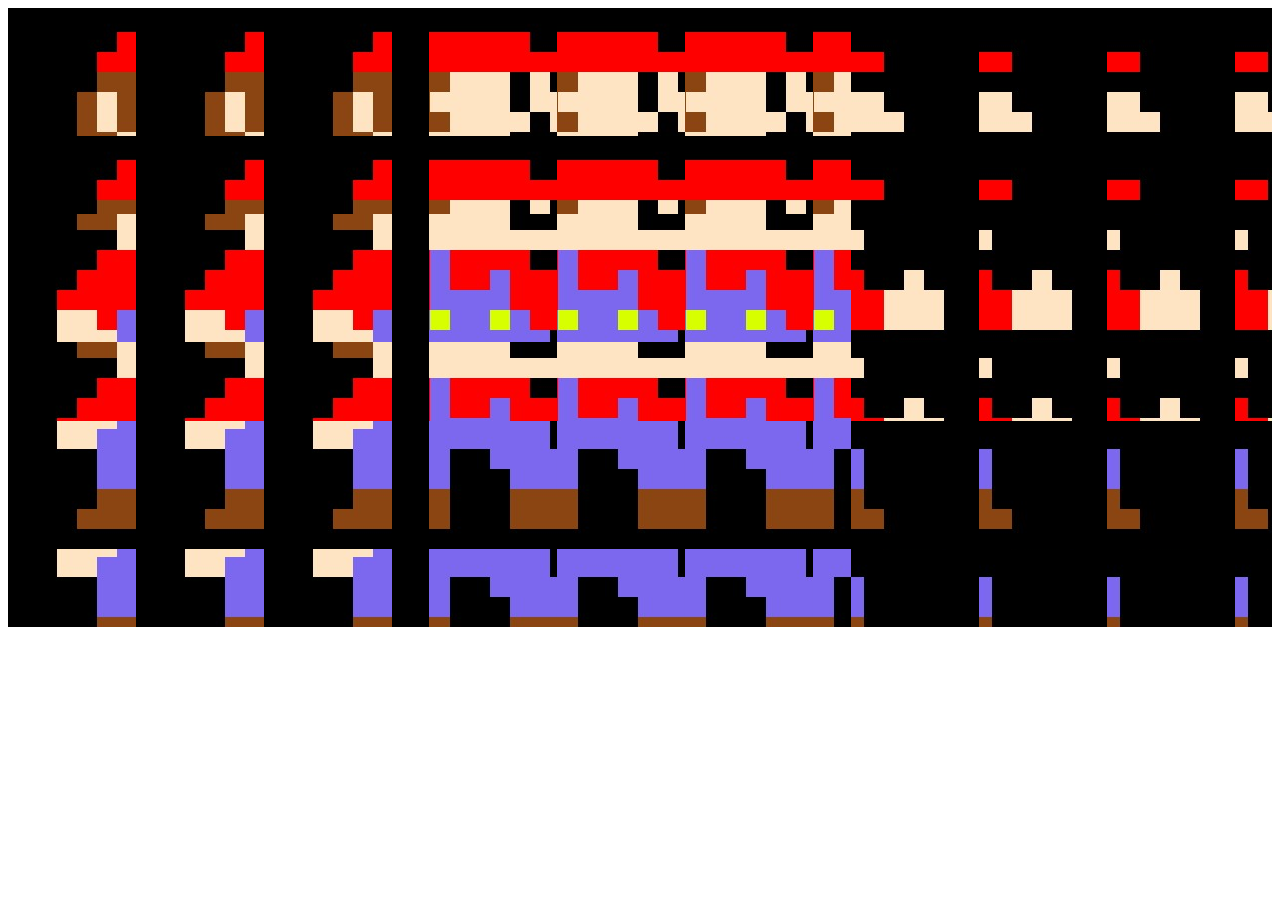
<file: projeto-piskel/img/index.html>
<html>
<head>
    <link rel="stylesheet" href="estilos.css">

    <meta charset="UTF-8">
    <title>Piskel Art</title>
</head>
<body>
    <div class="grade">

        <div id="parte-0"></div>
        <div id="parte-1"></div>
        <div id="parte-2"></div>
        <div id="parte-3"></div>
        <div id="parte-4"></div>
        <div id="parte-5"></div>
        <div id="parte-6"></div>
        <div id="parte-7"></div>
        <div id="parte-8"></div>
        
    </div>

</body>
</html>
</file>
<file: flexgrid 2/estilos.css>
html, body {
    margin: 0;
    padding: 0;
    height: 100%;
}

body {
    color: blue;
    display: grid;
    grid-template-columns: minmax(min-content, 25vw) 1fr;
    grid-template-rows: minmax(min-content, 15vh) 1fr;
    grid-template-areas: 'sidebar   header'
                         'sidebar   content';
}

.header {
    background-color: blueviolet;
    color: rgb(255, 255, 255);
    grid-area: header;
    display: flex;
    justify-content: center;
    align-items: center;

    padding: 1rem;
}

.sidebar {
    background-color: black;
    grid-area: sidebar;
    display: flex;
    flex-direction: column;
    justify-content: space-evenly;
    padding: 0.5rem;
    overflow: auto;
}

.item {
    flex: 1;
    background: white;
    padding: 1rem;
    margin: 0.5rem;
    height: max-content;
}


.item:hover {
    color: aliceblue;
    background-color: darkolivegreen;
}

.content {
    background-color: white;
    color: navy;
    grid-area: content;
    padding-left: 6rem;
    padding-right: 4rem;
    padding-top: 2rem;
}
</file>
<file: flexgrid 2/responsividade.css>
/* @media é um seletor do CSS que permite definir estilos para cads tipo de midia. É uma estrutura de código que faz parte do modulo de Media Queries, que é uma tecnologia CSS que permite estilizar uma pagina web de acordo com determinadas condições:

- Dimensões da tela
- Relação de aspecto da tela
- Orientação do dispositivo */

@media (max-width: 768px) {
    .item {
        flex: 0;
        padding-top: 2.4rem;
        padding-bottom: 2.4rem;
    }
    .sidebar {
        justify-content: flex-start;
    }
    .content {
        padding-left: 2rem;
        padding-right: 1rem;
    }
}

@media (max-)width: 480px {
    body {
        grid-template-columns: 1fr;
        grid-template-rows: minmax(min-content, 15vh) minmax(min-content, 10vh) 1fr;
        grid.template-areas: 'header'
                             'sidebar'
                             'content'
    }

    .sidebar {
        flex-flow: row wrap;
        padding: 10px;
    }

    .item {
        flex: 1;
        padding: 2%;
        margin: 1%;
    }

    .header {
        padding-left: 12%;
    }
}

@media (max-width: 300px) {
    .sidebar {
        font-size: 10.5px;
        flex-flow: row nowrap;
        padding: 7%;
    }
    .item {
        flex: 1 1 content;
    }
}
</file>
<file: formulario-academia/form.css>
label, input, select, textarea{
    display: block ;
    width: 95%;
    padding: 10px;
    margin-bottom: 20px;
}
.roboto-thin {
   font-family: "Roboto", sans-serif;
 }

 form{
    width: 550px;
    margin: auto;
    background: #0ba7df;
    padding: 40px;
    border-radius: 10px;
 }
 label{
    padding: 0;
    margin: 0;
    width: 100% ;
    font-size: 18px;
 }
 .emlinha{
    display: inline;
    width: 10%;
    font-size: 16px;
 }
 .medidas{
    display: inline;
    width: 35%;
 }
 input[type='checkbox'], input[type='radio']{
   margin-right: 0px;
   margin-left: 15px;
}
input:focus, select:focus, textarea:focus{
   outline: none;
   border: solid 1px #00ff04;
}
 #enviar{
   width: 100%;
   border: 2px solid #ffb300;
   background-color: #fff;
   color: #ffb300;
   font-weight: bold;
   cursor: pointer;
   padding: 15px;
 }
 #enviar:hover{
  background-color: #62c5ff;
  color: #fff;
transition:all linear 0.3;
 }
</file>
<file: top10v2/estilos.css>
body{
    background-color: bisque;
    text-align: center;
}

img{
    width: 60%;      /* Largura da imagem. */
    height: 30%;     /* Altura da imagem. */
    opacity: 200%;
    border: 8px solid;
    border-color: aqua;
}

img:hover{
    opacity: 70%;   
}

h1{
    text-align: center ;
    color:blue ;
}

h2{
    color: black;
}

p{
color: black;
}
</file>
<file: Pokemon-CSS/picachu/pikachu.css>
body {
    background: #FFE600;
    font-size: 100px;
}

#pikachu {
    position: absolute;
    width: 4.2em;
    height: 2.35em;
    left: 33%;
    top: 33%;
}

.olho {
    width: .57em;
    height: .57em;
    border: .03em solid black;
    background: #2e2e2e;
    border-radius: 100%;
    position: absolute;
    margin-left: .6em;
}

.olho::after {
    width: .25em;
    height: .23em;
    border: .03em solid black;
    background: #fff;
    content: '';
    display: block;
    position: absolute;
    border-radius: 100%;
    margin-left: .07em;
    margin-top: -.02em;
}

.olho.direito {
    right: .6em;
}

.nariz {
    position: absolute;
    margin: .3cm calc(50% - .11em);
    margin-top: .38em;
    width: 0;
    height: 0;
    z-index: 1;
    border-top: .09em solid black;
    border-left: .11em solid transparent;
    border-right: .11em solid transparent;
    box-shadow: 0 - .01em 0 black;
}

.nariz::before {
    content: '';
    display: block;
    position: absolute;
    width: .22em;
    height: .05em;
    background: black;
    border-top-left-radius: .11em .05em;
    border-top-right-radius: .11em .05em;
    margin-top: -.14em;
    margin-left: -.11em;
}

.boca {
    position: absolute;
    width: 2.28em;
    height: 1.8em;
    margin-top: .65em;
    margin-left: calc(50% - 1.18em);
    overflow: hidden;
}

.boca::after {
    content: '';
    display: block;
    position: absolute;
    width: .8em;
    height: .25em;
    background: #FFE600;
    border: .03em solid black;
    border-top: none;
    border-left: none;
    right: .25em;
    top: -.05em;
    border-bottom-right-radius: .6em .3em;
    box-shadow: 0 -.1em 0 #FFE600, -.05em -.03em 0 #FFE600

}

.boca::before{
    content: '';
    display: block;
    position: absolute;
    width: .8em;
    height: .25em;
    background: #FFE600;
    border: .03em solid black;
    border-top: none;
    border-right: none;
    left: .35em;
    top: -.05em;
    border-bottom-left-radius: .6em .3em;
    box-shadow: 0 -.1em 0 #FFE600, .05em -.03em 0 #FFE600;
    z-index: 1;
}

.boca>div {
    position: absolute;
    background: #ff485f;
    width: 2.28em;
    height: 8em;
    border: .04em solid black;
    border-bottom-left-radius: 1.18em 8em;
    border-bottom-right-radius: 1.18em 8em;
    margin-top: -6.37em;
    overflow: hidden;
}

.boca>div:after {
    content: '';
    position: absolute;
    display: block;
    width: 1.3em;
    height: 1em;
    box-shadow: 0 -.7em 0 #9B000A;
    bottom: .35em;
    margin-left: .49em;
    border-top-left-radius: 100%;
    border-top-right-radius: 100%;
}

.bochecha {
    width: .82em;
    height: .82em;
    border: .03em solid black;
    border-radius: 100%;
    position: absolute;
    margin-top: 1.1em;
    background: #F00;
}

.bochecha.direita {
    right: 0;
}
</file>
<file: projeto-piskel/img/estilos.css>
.grade {
    display: grid; 
 
    grid-template-rows: 1fr 1fr 1fr;
    grid-template-columns: 1fr 1fr 1fr;
    
    grid-template-areas: 
     'p0 p1 p2'
     'p3 p4 p5'
     'p6 p7 p8';
    
    gap: 0px;
    height: 70%;
    width: 100%;
    
 }
   
 #parte-0 {
 
    background-image: url(./9.png);
    grid-area: p0;
    
 }
 #parte-1 {
 
    background-image: url(./8.png); 
    grid-area: p1;
    
 }
 #parte-2 {
 
    background-image: url(./7.png); 
    grid-area: p2;
    
 }
 #parte-3 {
 
    background-image: url(./6.png); 
    grid-area: p3;
    
 }
 #parte-4 {
 
    background-image: url(./5.png); 
    grid-area: p4;
    
 }
 #parte-5 {
 
    background-image: url(./4.png); 
    grid-area: p5;
    
 }
 #parte-6 {
 
    background-image: url(./3.png); 
    grid-area: p6;
    
 }
 #parte-7 {
 
    background-image: url(./2.png); 
    grid-area: p7;
    
 }
 #parte-8 {
 
    background-image: url(./1.png); 
    grid-area: p8;
    
 }
</file>
